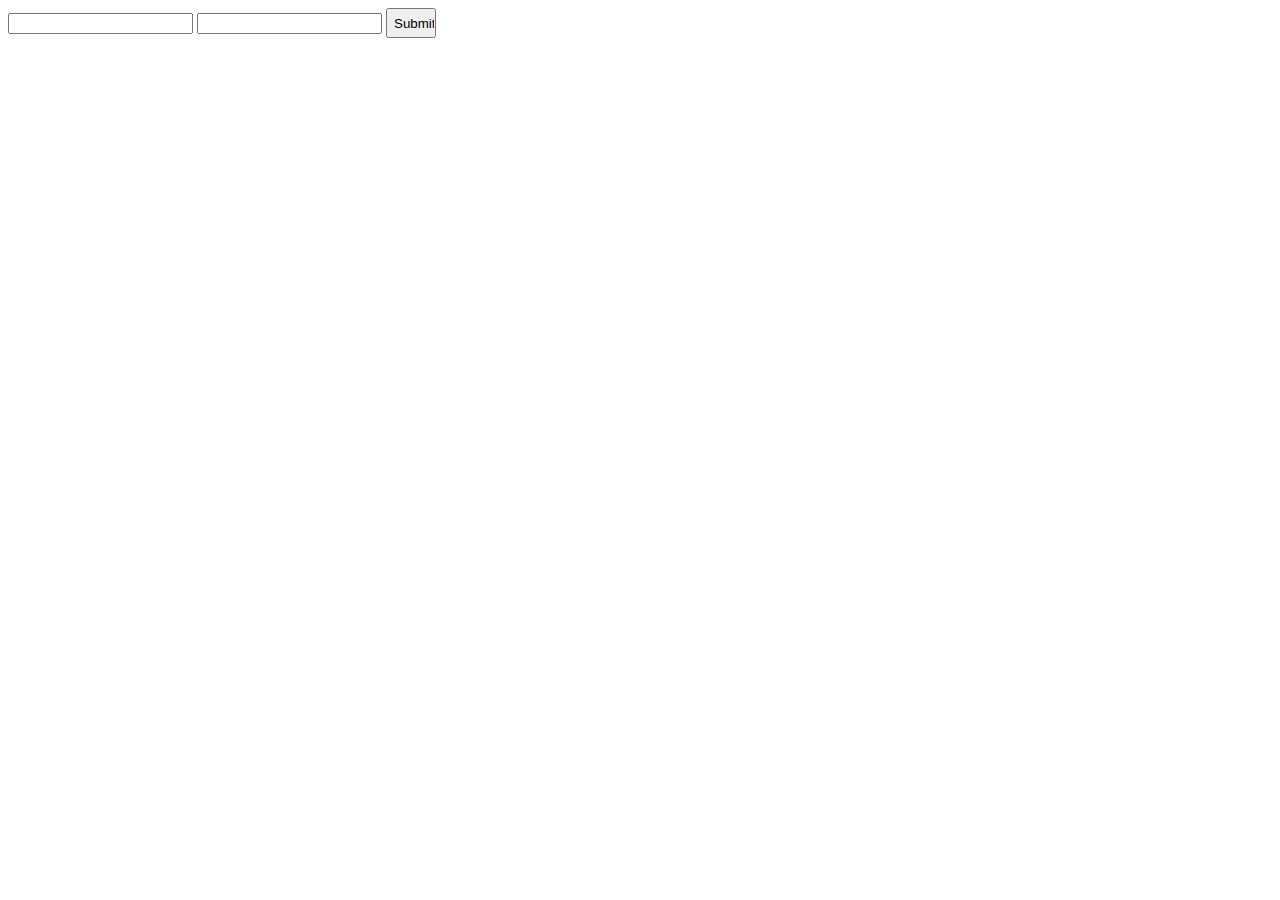
<file: 2_9_bucles/2_9_1_ejercicio_3/index.html>
<!DOCTYPE html>
<html lang="es">
<head>
    <meta charset="UTF-8">
    <meta name="viewport" content="width=device-width, initial-scale=1.0">
    <title>Ejercicio 3</title>
    <link rel="stylesheet" href="./css/main.css">
</head>
<body>
    
    <form action="">
        <input type="text" class="js__libro1">
        <input type="text" class="js__libro2">
        <input type="submit" class="btn js__btn">
    </form>

    <div class="js__text"></div>

    <script src="./js/main.js"></script>
</body>
</html>
</file>
<file: 2_9_bucles/2_9_1_ejercicio_3/css/main.css>
.btn {
    width: 50px;
    height: 30px;
}
</file>
